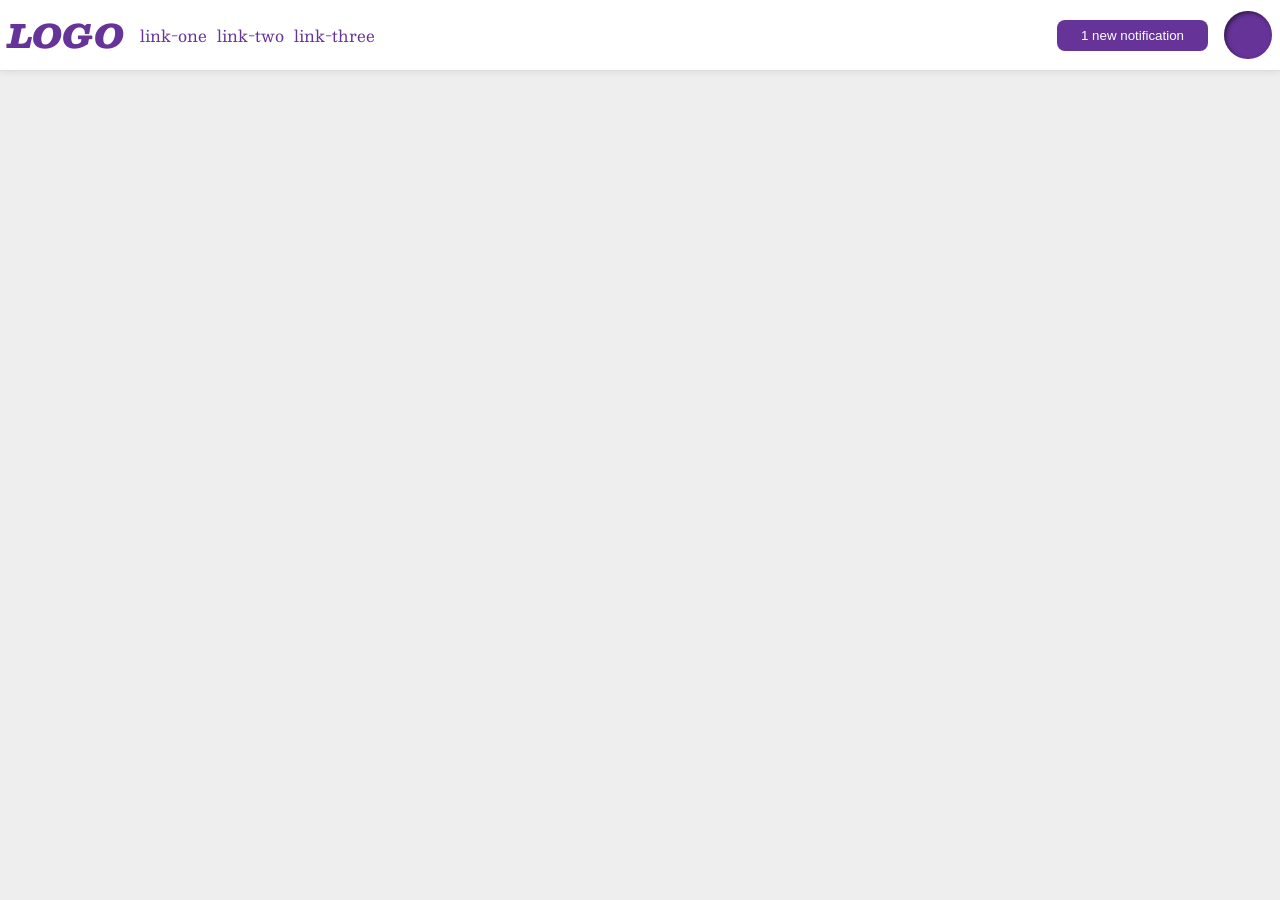
<file: foundations/flex/03-flex-header-2/index.html>
<!DOCTYPE html>
<html lang="en">
  <head>
    <meta charset="UTF-8">
    <meta http-equiv="X-UA-Compatible" content="IE=edge">
    <meta name="viewport" content="width=device-width, initial-scale=1.0">
    <title>Flex Header 2</title>
    <link rel="stylesheet" href="style.css">
  </head>
  <body>
    <div class="header">
      <div class="left">
        <div class="logo">
          LOGO
        </div>
        <ul class="links">
          <li><a href="https://google.com">link-one</a></li>
          <li><a href="https://google.com">link-two</a></li>
          <li><a href="https://google.com">link-three</a></li>
        </ul>
      </div>
      <div class="right">
        <button class="notifications">
          1 new notification
        </button>
        <div class="profile-image"></div>
      </div>
    </div>
  </body>
</html>
</file>
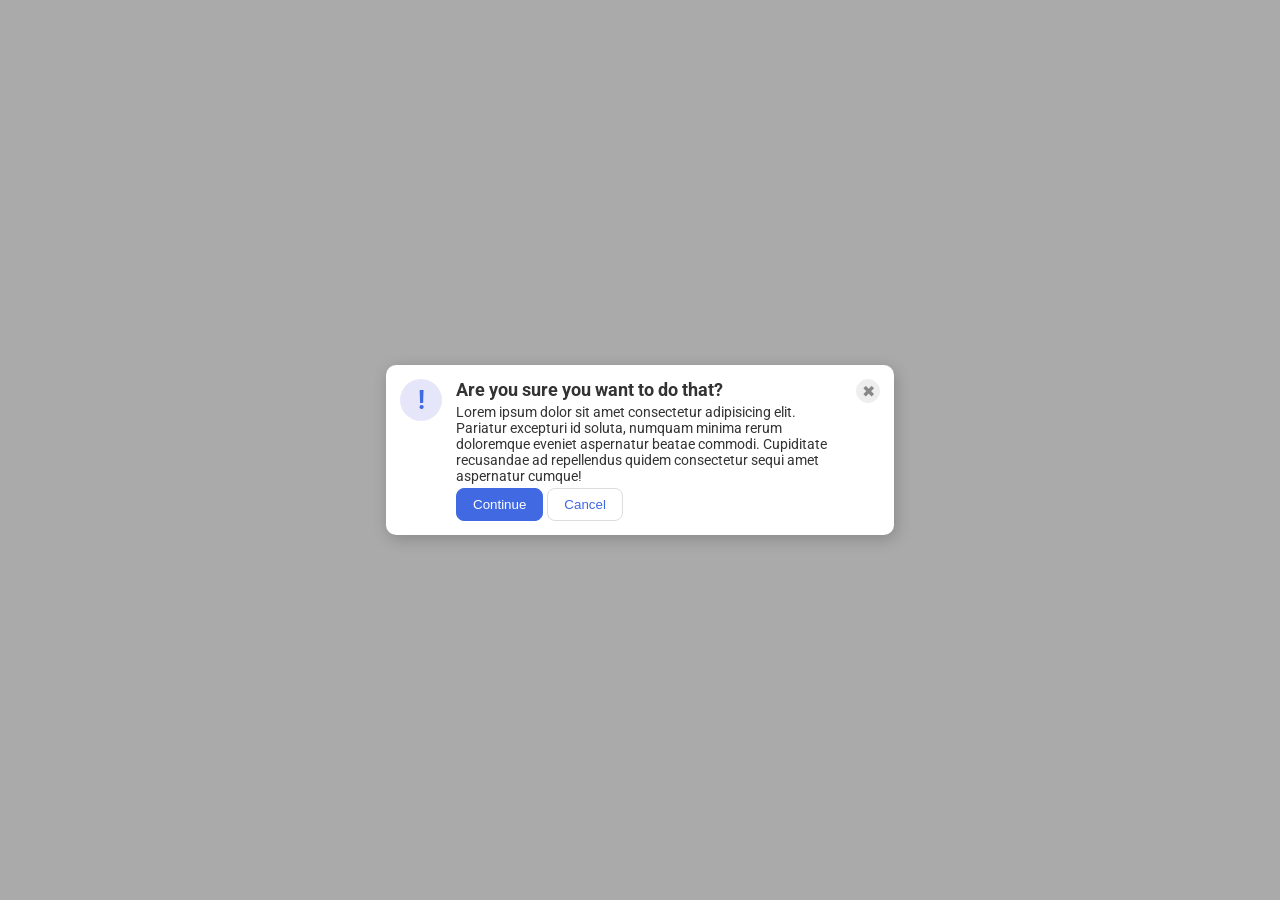
<file: foundations/flex/05-flex-modal/index.html>
<!DOCTYPE html>
<html lang="en">
  <head>
    <meta charset="UTF-8">
    <meta http-equiv="X-UA-Compatible" content="IE=edge">
    <meta name="viewport" content="width=device-width, initial-scale=1.0">
    <link rel="stylesheet" href="style.css">
    <title>Modal</title>
  </head>
  <body>
    <div class="modal">
      <div class="icon">!</div>
      <div class="mid">
        <div class="header">Are you sure you want to do that?</div>
        <div class="text">Lorem ipsum dolor sit amet consectetur adipisicing elit. Pariatur excepturi id soluta, numquam minima rerum doloremque eveniet aspernatur beatae commodi. Cupiditate recusandae ad repellendus quidem consectetur sequi amet aspernatur cumque!</div>
        <button class="continue">Continue</button>
        <button class="cancel">Cancel</button>
      </div>
      <button class="close-button">✖</button>
    </div>
  </body>
</html>
</file>
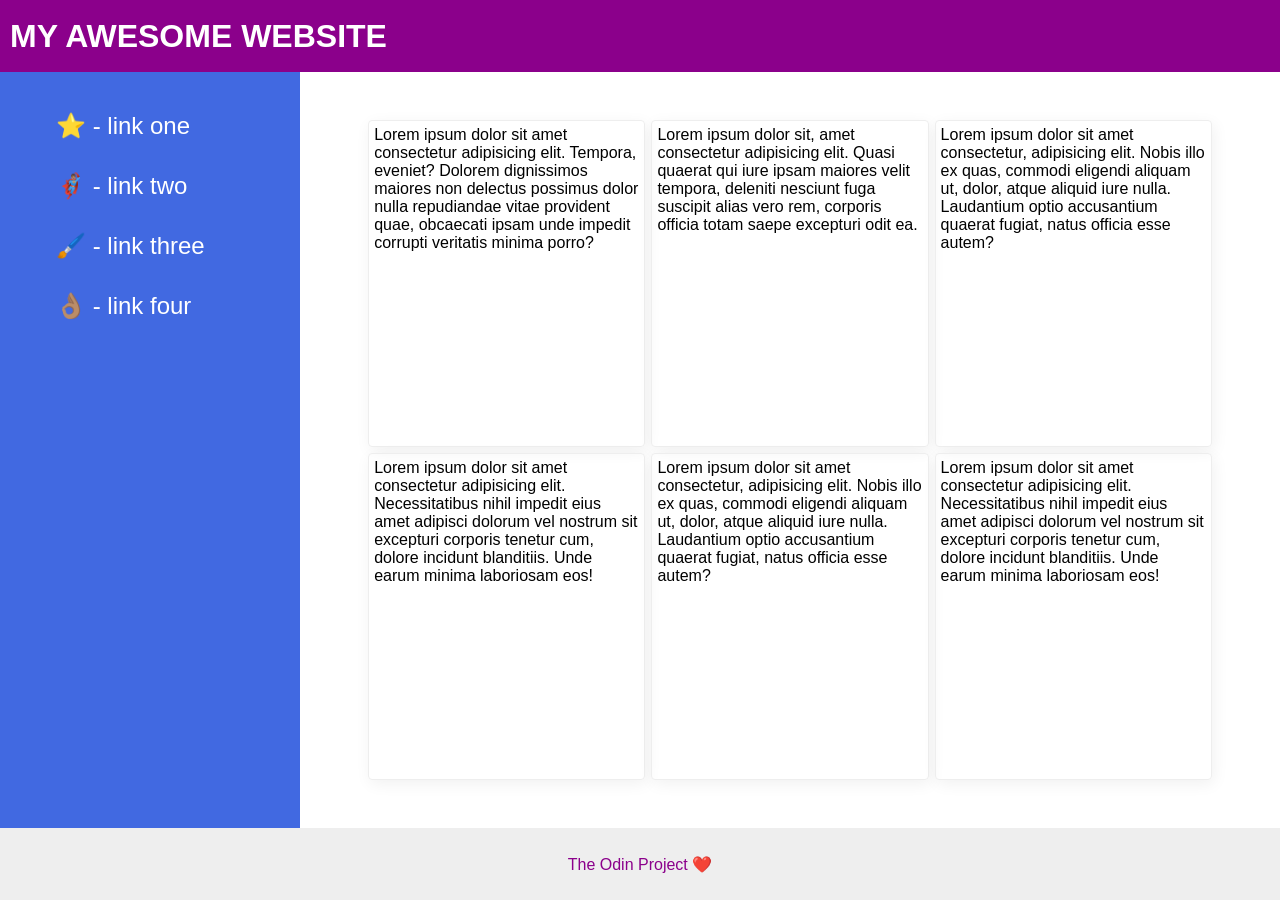
<file: foundations/flex/07-flex-layout-2/index.html>
<!DOCTYPE html>
<html lang="en">
  <head>
    <meta charset="UTF-8">
    <meta http-equiv="X-UA-Compatible" content="IE=edge">
    <meta name="viewport" content="width=device-width, initial-scale=1.0">
    <title>The Holy Grail</title>
    <link rel="stylesheet" href="style.css">
  </head>
  <body>
    <div class="header">
      MY AWESOME WEBSITE
    </div>
    
    <div class="mid">
      <div class="sidebar">
        <ul>
          <li><a href="#">⭐ - link one</a></li>
          <li><a href="#">🦸🏽‍♂️ - link two</a></li>
          <li><a href="#">🖌️ - link three</a></li>
          <li><a href="#">👌🏽 - link four</a></li>
        </ul>
      </div>
      
      <div class="cards-area">
        <div class="card">Lorem ipsum dolor sit amet consectetur adipisicing elit. Tempora, eveniet? Dolorem dignissimos maiores non delectus possimus dolor nulla repudiandae vitae provident quae, obcaecati ipsam unde impedit corrupti veritatis minima porro?</div>
        <div class="card">Lorem ipsum dolor sit, amet consectetur adipisicing elit. Quasi quaerat qui iure ipsam maiores velit tempora, deleniti nesciunt fuga suscipit alias vero rem, corporis officia totam saepe excepturi odit ea.</div>
        <div class="card">Lorem ipsum dolor sit amet consectetur, adipisicing elit. Nobis illo ex quas, commodi eligendi aliquam ut, dolor, atque aliquid iure nulla. Laudantium optio accusantium quaerat fugiat, natus officia esse autem?</div>
        <div class="card">Lorem ipsum dolor sit amet consectetur adipisicing elit. Necessitatibus nihil impedit eius amet adipisci dolorum vel nostrum sit excepturi corporis tenetur cum, dolore incidunt blanditiis. Unde earum minima laboriosam eos!</div>
        <div class="card">Lorem ipsum dolor sit amet consectetur, adipisicing elit. Nobis illo ex quas, commodi eligendi aliquam ut, dolor, atque aliquid iure nulla. Laudantium optio accusantium quaerat fugiat, natus officia esse autem?</div>
        <div class="card">Lorem ipsum dolor sit amet consectetur adipisicing elit. Necessitatibus nihil impedit eius amet adipisci dolorum vel nostrum sit excepturi corporis tenetur cum, dolore incidunt blanditiis. Unde earum minima laboriosam eos!</div>
      </div>
    </div>

    <div class="footer">
      The Odin Project ❤️
    </div>
  </body>
</html>
</file>
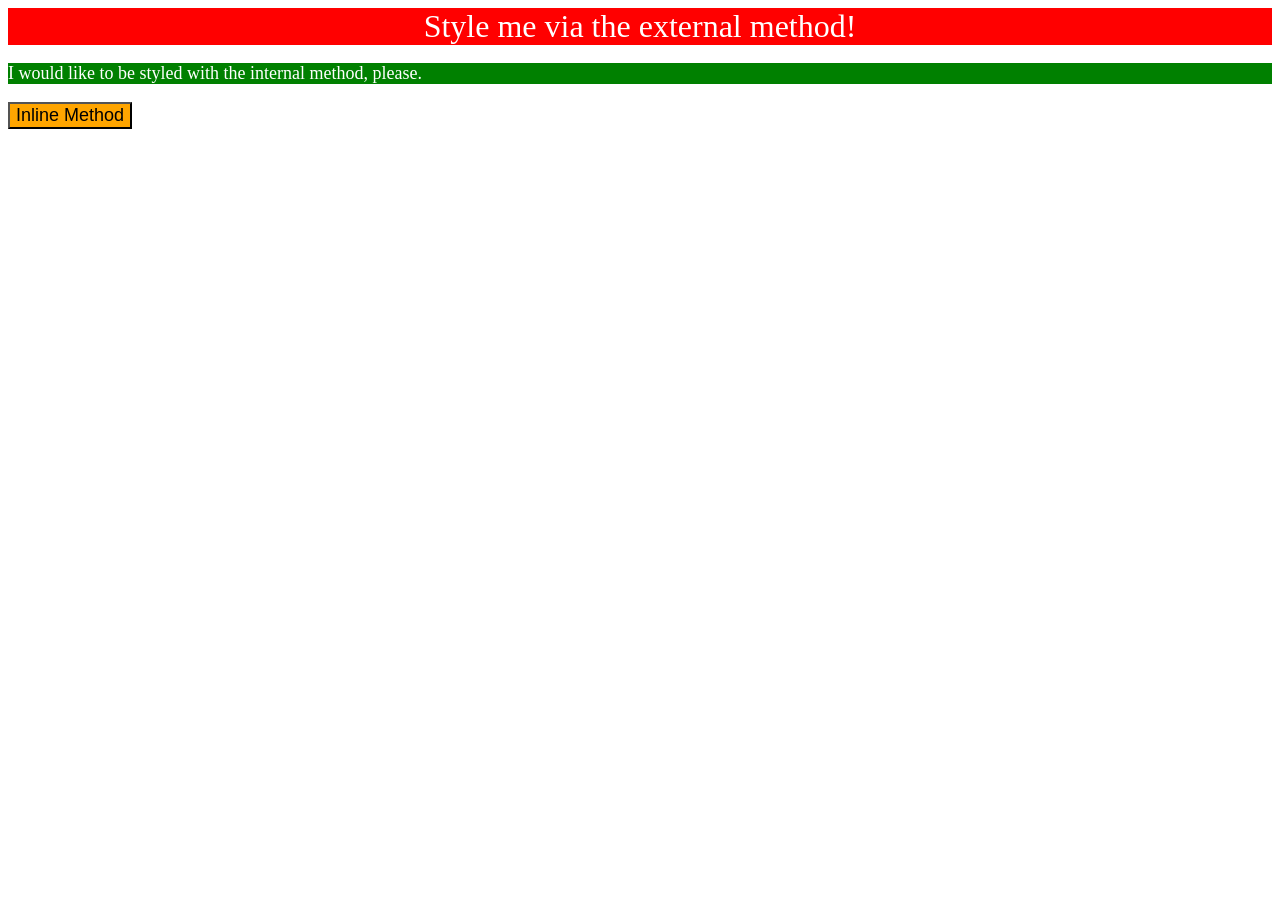
<file: foundations/intro-to-css/01-css-methods/index.html>
<!DOCTYPE html>
<html lang="en">
  <head>
    <link rel="stylesheet" href="styles.css">
    <meta charset="UTF-8">
    <meta http-equiv="X-UA-Compatible" content="IE=edge">
    <meta name="viewport" content="width=device-width, initial-scale=1.0">
    <title>Methods for Adding CSS</title>
    <style>
      p {
        color:white;
        background-color: green;
        font-size: 18px;
      }
    </style>
  </head>
  <body>
    <div>Style me via the external method!</div>
    <p>I would like to be styled with the internal method, please.</p>
    <button style="background-color: orange; font-size: 18px;">Inline Method</button>
  </body>
</html>
</file>
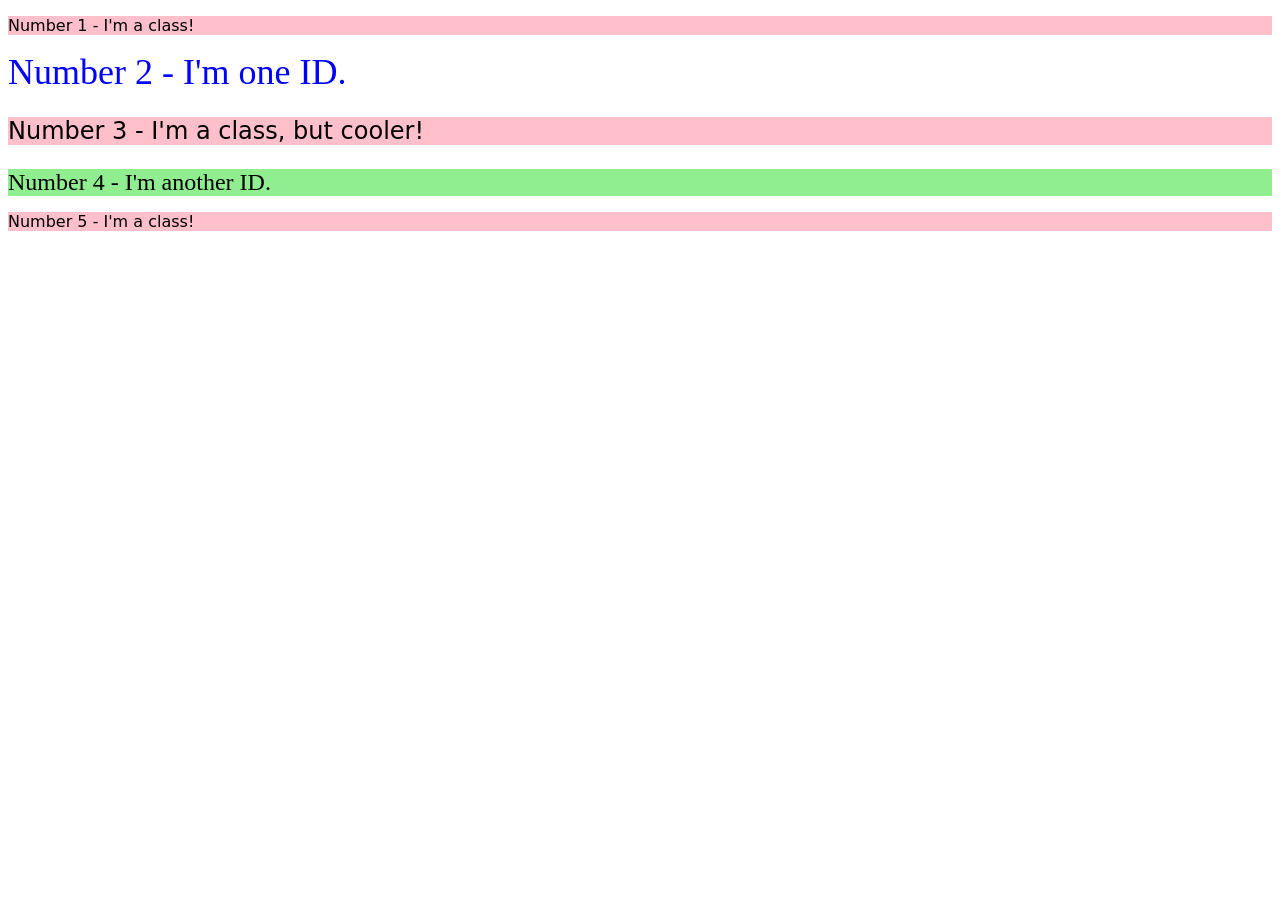
<file: foundations/intro-to-css/02-class-id-selectors/index.html>
<!DOCTYPE html>
<html lang="en">
  <head>
    <meta charset="UTF-8">
    <meta http-equiv="X-UA-Compatible" content="IE=edge">
    <meta name="viewport" content="width=device-width, initial-scale=1.0">
    <title>Class and ID Selectors</title>
    <link rel="stylesheet" href="style.css">
  </head>
  <body>
    <p class="class">Number 1 - I'm a class!</p>
    <div id="one">Number 2 - I'm one ID.</div>
    <p class="class" id="cool">Number 3 - I'm a class, but cooler!</p>
    <div id="two">Number 4 - I'm another ID.</div>
    <p class="class">Number 5 - I'm a class!</p>
  </body>
</html>
</file>
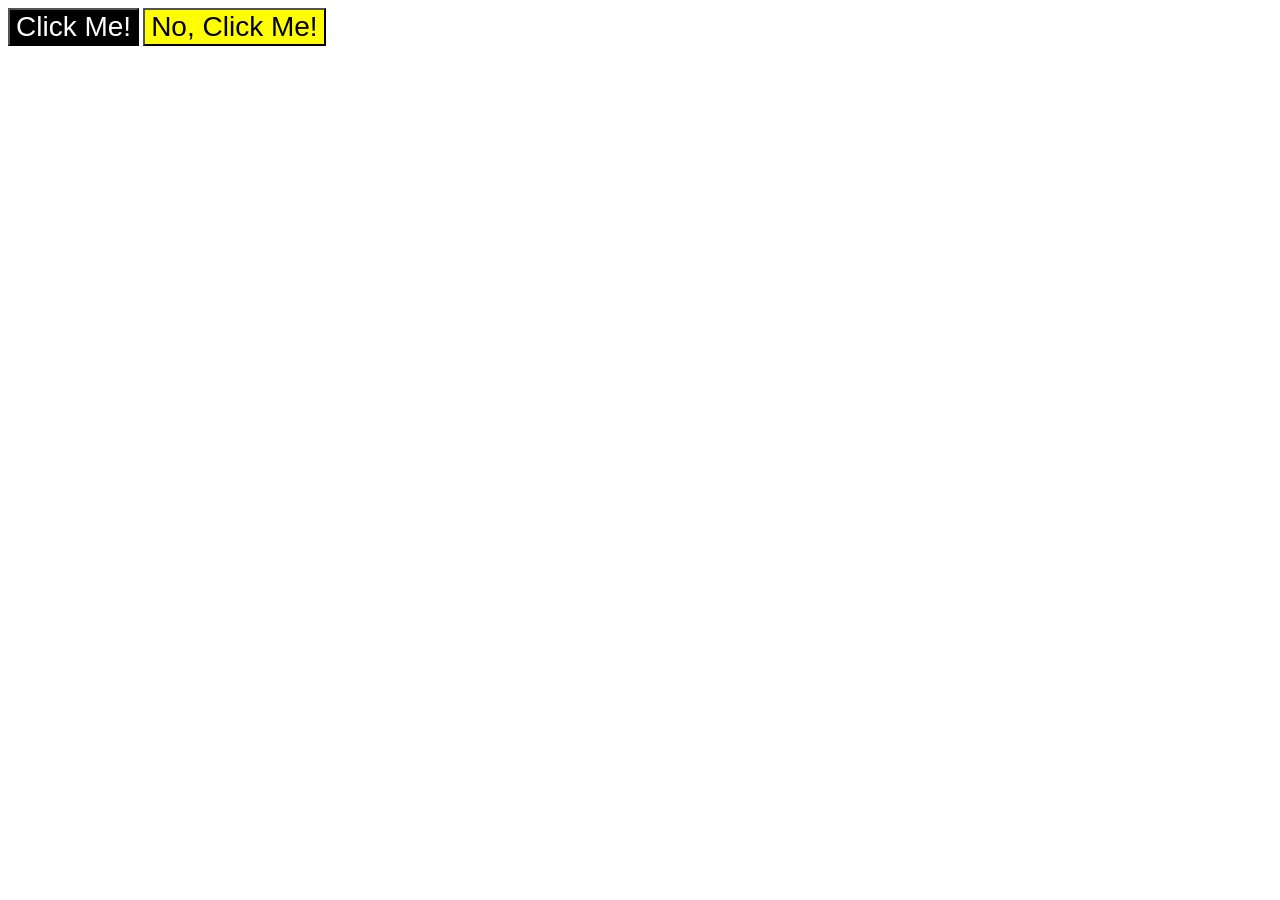
<file: foundations/intro-to-css/03-grouping-selectors/index.html>
<!DOCTYPE html>
<html lang="en">
  <head>
    <meta charset="UTF-8">
    <meta http-equiv="X-UA-Compatible" content="IE=edge">
    <meta name="viewport" content="width=device-width, initial-scale=1.0">
    <title>Grouping Selectors</title>
    <link rel="stylesheet" href="style.css">
  </head>
  <body>
    <button class="one">Click Me!</button>
    <button class="two">No, Click Me!</button>
  </body>
</html>
</file>
<file: foundations/flex/03-flex-header-2/style.css>
/* this is some magical font-importing.  
you'll learn about it later. */
@import url('https://fonts.googleapis.com/css2?family=Besley:ital,wght@0,400;1,900&display=swap');

body {
  margin: 0;
  background: #eee;
  font-family: Besley, serif;
}

.header {
  background: white;
  border-bottom: 1px solid #ddd;
  box-shadow: 0 0 8px rgba(0,0,0,.1);
  display: flex;
  align-items: center;
  justify-content: space-between;
  padding: 8px;
}

.left {
  display: flex;
  align-items: center;
  gap: 16px;
}

.right {
  display: flex;
  align-items: center;
  gap: 16px;
}

.profile-image {
  background: rebeccapurple;
  box-shadow: inset 2px 2px 4px rgba(0,0,0,.5);
  border-radius: 50%;
  width: 48px;
  height: 48px;
}

.logo {
  color: rebeccapurple;
  font-size: 32px;
  font-weight: 900;
  font-style: italic;
}

button {
  border: none;
  border-radius: 8px;
  background: rebeccapurple;
  color: white;
  padding: 8px 24px;
}

a {
  /* this removes the line under our links */
  text-decoration: none;
  color: rebeccapurple;
}

ul {
  list-style-type: none;
  display: flex;
  margin: 0;
  padding: 0;
  gap: 10px;
}
</file>
<file: foundations/flex/05-flex-modal/style.css>
@import url('https://fonts.googleapis.com/css2?family=Roboto:wght@400;700&display=swap');

html, body {
  height: 100%;
}

body {
  font-family: Roboto, sans-serif;
  margin: 0;
  background: #aaa;
  color: #333;
  /* I'll give you this one for free lol */
  display: flex;
  align-items: center;
  justify-content: center;
}

.modal {
  background: white;
  width: 480px;
  border-radius: 10px;
  box-shadow: 2px 4px 16px rgba(0,0,0,.2);
  display: flex;
  justify-content: space-between;
  padding: 14px;
  gap: 14px;
}

.icon {
  color: royalblue;
  font-size: 26px;
  font-weight: 700;
  background: lavender;
  width: 42px;
  height: 42px;
  border-radius: 50%;
  display: flex;
  align-items: center;
  justify-content: center;
  flex-shrink: 0;
}

.header {
  font-weight: bold;
  font-size: 18px;
  margin-bottom: 4px;
}

.text {
  font-size: 14px;
  margin-bottom: 4px;
}

.close-button {
  background: #eee;
  border-radius: 50%;
  color: #888;
  font-weight: 400;
  font-size: 16px;
  height: 24px;
  width: 24px;
  display: flex;
  align-items: center;
  justify-content: center;
  border: 1px solid #eee;
  padding: 0;
  flex-shrink: 0;
}

button {
  cursor: pointer;
  padding: 8px 16px;
  border-radius: 8px;
}

button.continue {
  background: royalblue;
  border: 1px solid royalblue;
  color: white;
}

button.cancel {
  background: white;
  border: 1px solid #ddd;
  color: royalblue;
}
</file>
<file: foundations/flex/07-flex-layout-2/style.css>
body {
  font-family: -apple-system, BlinkMacSystemFont, 'Segoe UI', Roboto, Oxygen, Ubuntu, Cantarell, 'Open Sans', 'Helvetica Neue', sans-serif;
  margin: 0;
  min-height: 100vh;
  display: flex;
  flex-direction: column;
  justify-content: space-between;
}

.header {
  height: 72px;
  background: darkmagenta;
  color: white;
  font-size: 32px;
  font-weight: 900;
  display: flex;
  align-items: center;
  padding-left: 10px;
}

.footer {
  height: 72px;
  background: #eee;
  color: darkmagenta;
  display: flex;
  justify-content: center;
  align-items: center;
}

.mid {
  display: flex;
  flex: 1;
  flex-direction: row;
  justify-content: space-between;
}

.sidebar {
  width: 300px;
  background: royalblue;
  box-sizing: border-box;
  flex-shrink: 0;
  font-size: 24px;
  
}

ul {
  list-style: none;
}

li {
  padding: 16px;
}

a {
  text-decoration: none;
  color: white;
}

.cards-area {
  display: flex;
  padding: 48px;
  flex-wrap: wrap;
  justify-content: center;
  margin: 0 auto;
  gap: 6px;
  
}

.card {
  border: 1px solid #eee;
  box-shadow: 2px 4px 16px rgba(0,0,0,.06);
  border-radius: 4px;
  max-width: 30%;
  padding: 5px;
}
</file>
<file: foundations/intro-to-css/01-css-methods/styles.css>
div {
    color:white;
    background-color: red;
    font-size: 32px;
    text-align: center;
    font-style: bold;
}
</file>
<file: foundations/intro-to-css/02-class-id-selectors/style.css>
.class {
    background-color: pink;
    font-family: verdana, "DejaVu sans", sans-serif;
}

#one {
    color:blue;
    font-size: 36px;
}

#cool {
    font-size: 24px;
}

#two {
    background-color: lightgreen;
    font-size: 24px;
    font-style: bold;
}
</file>
<file: foundations/intro-to-css/03-grouping-selectors/style.css>
.one, .two {
    font-size: 28px;
    font-family: Helvetica, 'Times New Roman', sans-serif;
}

.one {
    background-color: black;
    color: white;
}

.two {
    background-color: yellow;
}
</file>
